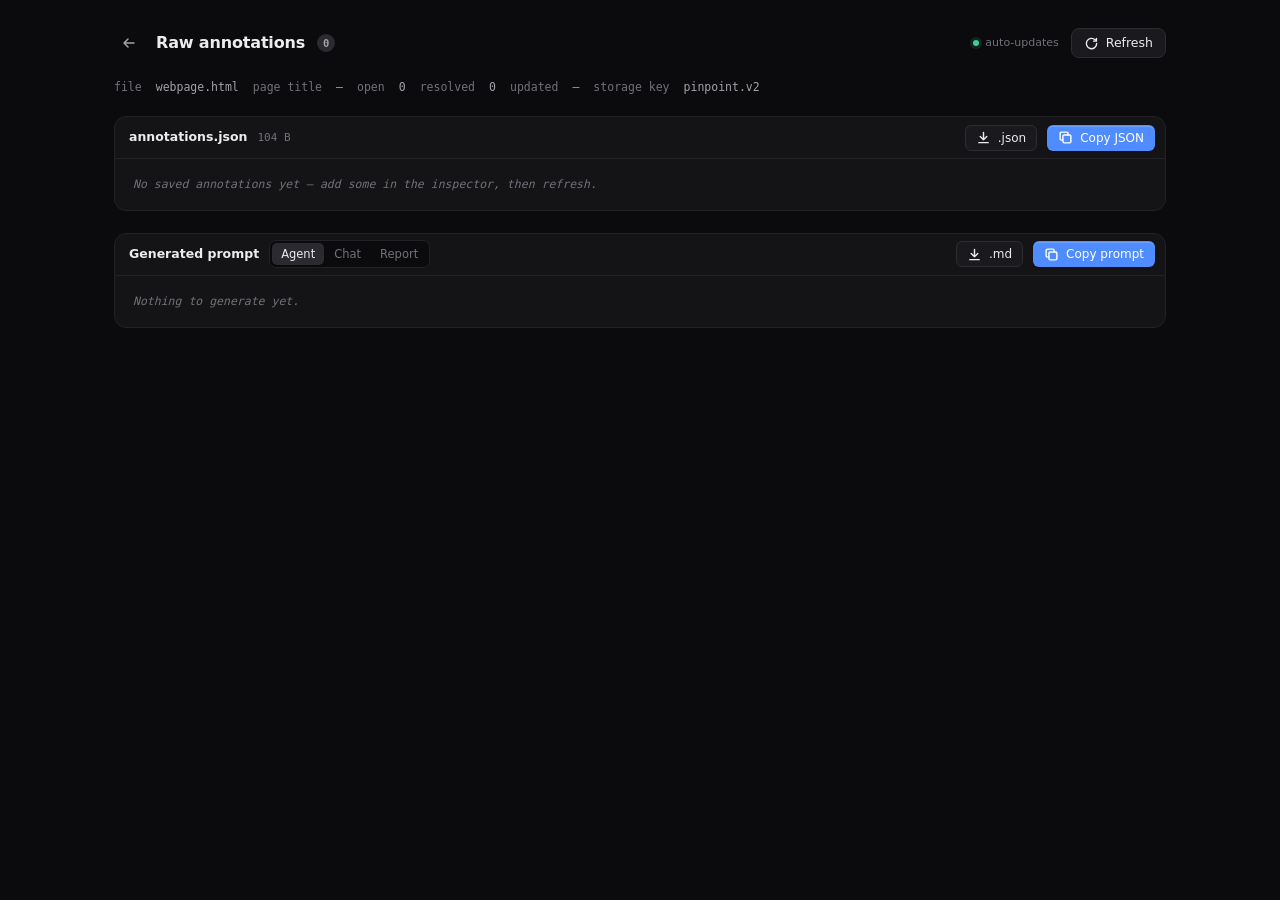
<file: annotations.html>
<!doctype html>
<html lang="en">
<head>
<meta charset="utf-8">
<meta name="viewport" content="width=device-width, initial-scale=1">
<title>Raw annotations · Pinpoint</title>
<link rel="stylesheet" href="style.css">
<style>
  body{overflow:auto}
  .raw{max-width:1100px;margin:0 auto;padding:28px 24px 64px;display:flex;flex-direction:column;gap:22px}
  .raw-head{display:flex;align-items:center;gap:12px;flex-wrap:wrap}
  .raw-head h1{margin:0;font-size:16px;font-weight:600;letter-spacing:-.01em}
  .meta{display:flex;gap:14px;flex-wrap:wrap;font:11.5px var(--mono);color:var(--dim)}
  .meta b{color:var(--mut);font-weight:500}
  .block{border:1px solid var(--line);border-radius:12px;background:var(--panel);overflow:hidden}
  .block-head{display:flex;align-items:center;gap:10px;height:42px;padding:0 10px 0 14px;border-bottom:1px solid var(--line)}
  .block-head h2{margin:0;font-size:12.5px;font-weight:600}
  .block-head .sub{font:11px var(--mono);color:var(--dim)}
  pre{margin:0;padding:16px 18px;max-height:62vh;overflow:auto;font:11.5px/1.65 var(--mono);color:#cfcfd6;white-space:pre;tab-size:2}
  pre.empty-raw{color:var(--dim);font-style:italic}
  .tok-key{color:#74a5ff}.tok-str{color:#9ad8a0}.tok-num{color:#f5a524}.tok-bool{color:#c89bf5}.tok-null{color:var(--faint)}
  .nav{display:flex;align-items:center;gap:8px}
  .live{display:inline-flex;align-items:center;gap:6px;font-size:11px;color:var(--dim)}
</style>
</head>
<body>
<svg width="0" height="0" style="position:absolute" aria-hidden="true">
  <symbol id="i-copy" viewBox="0 0 16 16"><rect x="5.25" y="5.25" width="8.5" height="8.5" rx="1.5"/><path d="M10.75 5.25V3.75a1.5 1.5 0 0 0-1.5-1.5h-5.5a1.5 1.5 0 0 0-1.5 1.5v5.5a1.5 1.5 0 0 0 1.5 1.5h1.5"/></symbol>
  <symbol id="i-check" viewBox="0 0 16 16"><path d="M3.5 8.5l3 3 6-7"/></symbol>
  <symbol id="i-refresh" viewBox="0 0 16 16"><path d="M13.5 8a5.5 5.5 0 1 1-1.7-3.97M13.25 2.5V5.5h-3"/></symbol>
  <symbol id="i-download" viewBox="0 0 16 16"><path d="M8 2.5v8M4.5 7 8 10.5 11.5 7M3 13.5h10"/></symbol>
  <symbol id="i-arrow-l" viewBox="0 0 16 16"><path d="M13 8H3M7 4 3 8l4 4"/></symbol>
</svg>

<div class="raw">
  <div class="raw-head">
    <a class="ib" href="index.html" title="Back to inspector" aria-label="Back to inspector"><svg class="i"><use href="#i-arrow-l"/></svg></a>
    <h1>Raw annotations</h1>
    <span class="count" id="cnt">0</span>
    <span class="spacer"></span>
    <span class="live"><i class="dot ok"></i>auto-updates</span>
    <button class="btn" id="btnRefresh" type="button"><svg class="i"><use href="#i-refresh"/></svg>Refresh</button>
  </div>
  <div class="meta" id="meta"></div>

  <section class="block">
    <div class="block-head">
      <h2>annotations.json</h2><span class="sub" id="jsonSize"></span>
      <span class="spacer"></span>
      <button class="btn sm" data-dl="json" type="button"><svg class="i"><use href="#i-download"/></svg>.json</button>
      <button class="btn sm primary" data-copy="json" type="button"><svg class="i"><use href="#i-copy"/></svg><span>Copy JSON</span></button>
    </div>
    <pre id="jsonOut"></pre>
  </section>

  <section class="block">
    <div class="block-head">
      <h2>Generated prompt</h2>
      <div class="seg" id="fmtSeg" role="group" aria-label="Format">
        <button data-f="cursor" aria-pressed="true">Agent</button><button data-f="chat" aria-pressed="false">Chat</button><button data-f="report" aria-pressed="false">Report</button>
      </div>
      <span class="sub" id="promptSize"></span>
      <span class="spacer"></span>
      <button class="btn sm" data-dl="md" type="button"><svg class="i"><use href="#i-download"/></svg>.md</button>
      <button class="btn sm primary" data-copy="prompt" type="button"><svg class="i"><use href="#i-copy"/></svg><span>Copy prompt</span></button>
    </div>
    <pre id="promptOut"></pre>
  </section>
</div>

<div class="toast" id="toast" role="status" aria-live="polite"></div>

<script src="prompt.js"></script>
<script>
(() => {
'use strict';
const $ = s => document.querySelector(s);
const $$ = s => [...document.querySelectorAll(s)];
let data = { annotations: [] }, jsonText = '', promptText = '', fmt = 'cursor';

let tT; const toast = m => { const t = $('#toast'); t.textContent = m; t.classList.add('show'); clearTimeout(tT); tT = setTimeout(() => t.classList.remove('show'), 1800); };
const bytes = n => n < 1024 ? n + ' B' : (n / 1024).toFixed(1) + ' KB';

// Minimal JSON syntax highlighting — purely cosmetic, the text stays raw/copyable.
function highlight(s) {
  return PP.esc(s).replace(
    /("(\\u[a-zA-Z0-9]{4}|\\[^u]|[^\\"])*"(\s*:)?|\b(true|false)\b|\bnull\b|-?\d+(?:\.\d*)?(?:[eE][+-]?\d+)?)/g,
    m => {
      let c = 'tok-num';
      if (/^"/.test(m)) c = /:$/.test(m) ? 'tok-key' : 'tok-str';
      else if (/true|false/.test(m)) c = 'tok-bool';
      else if (/null/.test(m)) c = 'tok-null';
      return `<span class="${c}">${m}</span>`;
    });
}

function render() {
  data = PP.load();
  const anns = data.annotations;
  $('#cnt').textContent = anns.length;

  const open = anns.filter(a => !a.resolved).length;
  $('#meta').innerHTML = [
    `file <b>${PP.esc(data.file || PP.PAGE_FILE)}</b>`,
    `page title <b>${PP.esc(data.source?.title || '—')}</b>`,
    `open <b>${open}</b>`,
    `resolved <b>${anns.length - open}</b>`,
    `updated <b>${data.updatedAt ? new Date(data.updatedAt).toLocaleString() : '—'}</b>`,
    `storage key <b>${PP.STORE_KEY}</b>`
  ].join('');

  jsonText = JSON.stringify(data, null, 2);
  const jo = $('#jsonOut');
  if (anns.length) { jo.classList.remove('empty-raw'); jo.innerHTML = highlight(jsonText); }
  else { jo.classList.add('empty-raw'); jo.textContent = 'No saved annotations yet — add some in the inspector, then refresh.'; }
  $('#jsonSize').textContent = bytes(jsonText.length);

  promptText = PP.buildPrompt(anns, { target: fmt, resolved: true, wrap: false });
  const po = $('#promptOut');
  po.classList.toggle('empty-raw', !promptText);
  po.textContent = promptText || 'Nothing to generate yet.';
  $('#promptSize').textContent = promptText ? `${promptText.length.toLocaleString()} chars · ~${Math.ceil(promptText.length / 4).toLocaleString()} tokens` : '';
}

async function copy(text, btn, label) {
  if (!text) return toast('Nothing to copy');
  try { await navigator.clipboard.writeText(text); }
  catch { const t = document.createElement('textarea'); t.value = text; document.body.append(t); t.select(); document.execCommand('copy'); t.remove(); }
  const span = btn.querySelector('span'), use = btn.querySelector('use');
  span.textContent = 'Copied'; use.setAttribute('href', '#i-check');
  clearTimeout(btn._t); btn._t = setTimeout(() => { span.textContent = label; use.setAttribute('href', '#i-copy'); }, 1600);
}
function download(name, text, type) {
  const a = document.createElement('a');
  a.href = URL.createObjectURL(new Blob([text], { type }));
  a.download = name; a.click(); setTimeout(() => URL.revokeObjectURL(a.href), 1000);
}

$('#btnRefresh').addEventListener('click', () => { render(); toast('Reloaded from storage'); });
$('[data-copy=json]').addEventListener('click', e => copy(jsonText, e.currentTarget, 'Copy JSON'));
$('[data-copy=prompt]').addEventListener('click', e => copy(promptText, e.currentTarget, 'Copy prompt'));
$('[data-dl=json]').addEventListener('click', () => download('pinpoint-annotations.json', jsonText, 'application/json'));
$('[data-dl=md]').addEventListener('click', () => download('pinpoint-feedback.md', promptText, 'text/markdown'));
$('#fmtSeg').addEventListener('click', e => {
  const b = e.target.closest('[data-f]'); if (!b) return;
  fmt = b.dataset.f; $$('#fmtSeg button').forEach(x => x.setAttribute('aria-pressed', String(x === b))); render();
});
// live-update when the inspector saves in another tab
window.addEventListener('storage', e => { if (e.key === PP.STORE_KEY) render(); });
document.addEventListener('visibilitychange', () => { if (!document.hidden) render(); });
render();
})();
</script>
</body>
</html>
</file>
<file: style.css>
/* ═════════════════════════ Tokens ═════════════════════════ */
:root{
  --bg:#0b0b0d; --canvas:#0e0e11; --panel:#141417; --raise:#1a1a1e; --hover:#222227; --active:#2a2a30;
  --line:#222226; --line-2:#2c2c32; --line-3:#3a3a42;
  --txt:#ececef; --mut:#a1a1aa; --dim:#71717a; --faint:#4e4e57;
  --accent:#4f8cff; --accent-2:#74a5ff; --accent-bg:rgba(79,140,255,.13); --accent-ring:rgba(79,140,255,.28);
  --green:#3ecf8e; --amber:#f5a524; --red:#f26464;
  --r:8px; --r-sm:6px;
  --sans:"Inter var",Inter,ui-sans-serif,system-ui,-apple-system,"Segoe UI",Roboto,"Helvetica Neue",Arial,sans-serif;
  --mono:"JetBrains Mono","SF Mono",ui-monospace,SFMono-Regular,Menlo,Consolas,monospace;
  --ease:cubic-bezier(.2,.8,.2,1);
  --shadow:0 0 0 1px rgba(0,0,0,.35),0 8px 24px rgba(0,0,0,.35),0 24px 64px rgba(0,0,0,.35);
}

/* ═════════════════════════ Base ═════════════════════════ */
*{box-sizing:border-box}
[hidden]{display:none!important}
html,body{height:100%;margin:0}
body{background:var(--bg);color:var(--txt);font:13px/1.5 var(--sans);-webkit-font-smoothing:antialiased;-moz-osx-font-smoothing:grayscale;overflow:hidden;font-feature-settings:"cv11","ss01"}
button,input,textarea,select{font:inherit;color:inherit}
button{-webkit-tap-highlight-color:transparent}
.mono,code{font-family:var(--mono)}
:focus{outline:none}
:focus-visible{outline:2px solid var(--accent);outline-offset:1px}
::selection{background:rgba(79,140,255,.35)}
::-webkit-scrollbar{width:10px;height:10px}
::-webkit-scrollbar-track{background:transparent}
::-webkit-scrollbar-thumb{background:#2a2a30;border-radius:10px;border:3px solid transparent;background-clip:padding-box}
::-webkit-scrollbar-thumb:hover{background:#3a3a42;background-clip:padding-box;border:3px solid transparent}
::-webkit-scrollbar-corner{background:transparent}
.spacer{flex:1}
.i{width:16px;height:16px;flex:none;fill:none;stroke:currentColor;stroke-width:1.5;stroke-linecap:round;stroke-linejoin:round}
.vsep{width:1px;height:18px;background:var(--line-2);flex:none}

kbd{display:inline-flex;align-items:center;height:17px;padding:0 5px;border-radius:4px;background:var(--raise);border:1px solid var(--line-2);border-bottom-width:2px;font:500 10px/1 var(--mono);color:var(--mut)}

/* ═════════════════════════ Layout ═════════════════════════ */
.app{display:grid;grid-template-rows:46px 1fr 26px;height:100vh}
.workspace{display:flex;min-height:0;position:relative}

/* ─── Toolbar ─── */
.topbar{display:grid;grid-template-columns:1fr auto 1fr;align-items:center;gap:12px;padding:0 8px 0 12px;background:var(--panel);border-bottom:1px solid var(--line);position:relative;z-index:50}
.tb-left,.tb-right{display:flex;align-items:center;gap:8px;min-width:0}
.tb-right{justify-content:flex-end}

.brand{display:flex;align-items:center;gap:9px;font-weight:600;font-size:13px;letter-spacing:-.01em;white-space:nowrap}
.logo{width:24px;height:24px;border-radius:7px;display:grid;place-items:center;color:#fff;background:linear-gradient(160deg,#6b9fff,#3b6fe0);box-shadow:inset 0 1px 0 rgba(255,255,255,.25),0 1px 2px rgba(0,0,0,.4)}
.logo .i{width:14px;height:14px;stroke-width:1.8}

.file{position:relative;display:flex;align-items:center;gap:8px;min-width:0;max-width:420px;height:30px;padding:0 12px;background:var(--bg);border:1px solid var(--line-2);border-radius:var(--r);overflow:hidden}
.file > .i{color:var(--dim);width:14px;height:14px}
.file b{font:500 12px var(--mono);color:var(--txt);flex:none}
.file-title{min-width:0;font-size:11.5px;color:var(--dim);overflow:hidden;text-overflow:ellipsis;white-space:nowrap;border-left:1px solid var(--line-2);padding-left:8px}
.file-title:empty{display:none}
.file.loading::after{content:"";position:absolute;left:0;right:0;bottom:0;height:2px;background:linear-gradient(90deg,transparent,var(--accent),transparent) no-repeat;background-size:40% 100%;animation:load 1s var(--ease) infinite}
@keyframes load{from{background-position:-80% 0}to{background-position:180% 0}}

/* Tools (center) */
.tools{display:flex;align-items:center;gap:2px;padding:3px;background:var(--bg);border:1px solid var(--line);border-radius:10px}
.tools .vsep{margin:0 3px;height:16px}
.vp{display:flex;gap:2px}
.tool{width:32px;height:28px;border:0;border-radius:7px;background:transparent;color:var(--dim);display:grid;place-items:center;cursor:pointer;transition:background .12s,color .12s}
.tool:hover{color:var(--txt);background:var(--hover)}
.tool[aria-pressed=true]{color:var(--txt);background:var(--active)}
#inspectToggle[aria-pressed=true]{background:var(--accent);color:#fff;box-shadow:inset 0 1px 0 rgba(255,255,255,.2)}
.tool[disabled]{opacity:.35;pointer-events:none}

/* ─── Buttons ─── */
.btn{height:30px;padding:0 12px;border-radius:var(--r);border:1px solid var(--line-2);background:var(--raise);color:var(--txt);font-weight:500;font-size:12.5px;cursor:pointer;display:inline-flex;align-items:center;justify-content:center;gap:7px;white-space:nowrap;transition:background .12s,border-color .12s,color .12s,box-shadow .12s}
.btn:hover{background:var(--hover);border-color:var(--line-3)}
.btn:active{transform:translateY(.5px)}
.btn .i{width:15px;height:15px}
.btn.primary{background:var(--accent);border-color:transparent;color:#fff;box-shadow:inset 0 1px 0 rgba(255,255,255,.18),0 1px 2px rgba(0,0,0,.3)}
.btn.primary:hover{background:#5e97ff}
.btn.ghost{background:transparent;border-color:transparent;color:var(--mut)}
.btn.ghost:hover{background:var(--hover);color:var(--txt)}
.btn.sm{height:26px;padding:0 10px;font-size:12px;border-radius:var(--r-sm)}
.btn.ok{background:#16794f;color:#fff}
.btn[disabled]{opacity:.4;pointer-events:none}

.ib{width:30px;height:30px;flex:none;display:grid;place-items:center;border:0;border-radius:var(--r);background:transparent;color:var(--mut);cursor:pointer;transition:background .12s,color .12s}
.ib:hover{background:var(--hover);color:var(--txt)}
.ib[aria-pressed=true]{color:var(--txt);background:var(--active)}
.ib.sm{width:24px;height:24px;border-radius:var(--r-sm)}
.ib.sm .i{width:15px;height:15px}
.ib.xs{width:20px;height:20px;border-radius:5px}
.ib.xs .i{width:13px;height:13px}
.ib.danger:hover{color:var(--red);background:rgba(242,100,100,.1)}
a.ib,a.btn{text-decoration:none}

.count{display:inline-grid;place-items:center;min-width:18px;height:18px;padding:0 5px;border-radius:9px;background:var(--active);color:var(--mut);font:600 10.5px/1 var(--mono)}
.btn.primary .count{background:rgba(255,255,255,.2);color:#fff;margin-right:-4px}
.btn.primary .count:empty,.btn.primary .count.zero{display:none}

/* Tooltips */
[data-tip]{position:relative}
[data-tip]:hover::after{content:attr(data-tip);position:absolute;top:calc(100% + 8px);left:50%;transform:translateX(-50%);z-index:300;padding:4px 8px;border-radius:6px;background:#000;border:1px solid var(--line-2);color:var(--txt);font:500 11px/1.4 var(--sans);white-space:pre;pointer-events:none;box-shadow:0 6px 20px rgba(0,0,0,.5);animation:tip .12s .45s both}
.pop-foot [data-tip]:hover::after,.sb-head [data-tip]:hover::after{top:auto;bottom:calc(100% + 6px)}
.sb-head [data-tip]:hover::after{top:calc(100% + 6px);bottom:auto;left:auto;right:0;transform:none}
@keyframes tip{from{opacity:0}to{opacity:1}}

/* ─── Segmented ─── */
.seg{display:inline-flex;gap:1px;padding:2px;background:var(--bg);border:1px solid var(--line);border-radius:7px}
.seg button{height:22px;padding:0 9px;border:0;border-radius:5px;background:transparent;color:var(--dim);font-weight:500;font-size:11.5px;cursor:pointer;transition:background .12s,color .12s}
.seg button:hover{color:var(--txt)}
.seg button[aria-pressed=true]{background:var(--active);color:var(--txt);box-shadow:0 1px 2px rgba(0,0,0,.3)}
.seg.full{display:flex}
.seg.full button{flex:1;height:24px}

/* ═════════════════════════ Stage ═════════════════════════ */
.stage{flex:1;min-width:0;position:relative;background:var(--canvas) radial-gradient(circle at 1px 1px,rgba(255,255,255,.06) 1px,transparent 0) 0 0/20px 20px}
.stage-scroll{position:absolute;inset:0;overflow:auto;padding:14px 24px 24px;display:flex;justify-content:center}
.frame-wrap{display:flex;flex-direction:column;flex:none;width:100%;min-height:460px;transition:width .32s var(--ease)}
.frame-wrap[data-vp=tablet]{width:1024px}
.frame-wrap[data-vp=mobile]{width:390px}
.frame-label{display:flex;align-items:center;gap:8px;height:20px;margin-bottom:6px;padding:0 2px;font:11px var(--mono);color:var(--dim)}
.frame-label b{font:500 11.5px var(--sans);color:var(--mut)}
.frame-box{flex:1;display:flex;border-radius:6px;overflow:hidden;background:#fff;box-shadow:0 0 0 1px var(--line-2),0 12px 40px rgba(0,0,0,.45)}
.frame-wrap[data-vp=mobile] .frame-box{border-radius:14px}
#frame{flex:1;width:100%;border:0;display:block;background:#fff}

.empty-stage{position:absolute;inset:0;display:grid;place-items:center;padding:24px;z-index:4}
.es-card{display:flex;flex-direction:column;align-items:center;text-align:center;max-width:320px}
.es-icon{width:44px;height:44px;border-radius:12px;display:grid;place-items:center;background:var(--raise);border:1px solid var(--line-2);color:var(--accent-2);margin-bottom:16px}
.es-icon .i{width:20px;height:20px}
.es-icon.err{color:var(--amber);background:rgba(245,165,36,.1);border-color:rgba(245,165,36,.25)}
.es-card p{max-width:300px}
.es-card h3{margin:0 0 4px;font-size:14px;font-weight:600}
.es-card p{margin:0 0 16px;color:var(--dim);font-size:12.5px}

.banner{position:absolute;top:12px;left:50%;transform:translateX(-50%);z-index:20;display:flex;align-items:center;gap:10px;width:max-content;max-width:calc(100% - 24px);padding:6px 6px 6px 12px;border-radius:10px;background:#1d1910;border:1px solid #3d3216;color:#e9d3a3;font-size:12.5px;box-shadow:var(--shadow);animation:bannerIn .2s var(--ease)}
.banner > .i{color:var(--amber);width:15px;height:15px}
.banner b{color:#fbe6b8;font-weight:600}
.banner .btn{background:rgba(245,165,36,.12);border-color:rgba(245,165,36,.25);color:#fbe6b8}
.banner .btn:hover{background:rgba(245,165,36,.2)}

/* ═════════════════════════ Popover ═════════════════════════ */
.popover{position:absolute;z-index:30;width:344px;max-height:calc(100% - 20px);display:flex;flex-direction:column;background:var(--panel);border:1px solid var(--line-2);border-radius:12px;box-shadow:var(--shadow);animation:pop .14s var(--ease)}
@keyframes pop{from{opacity:0;transform:translateY(4px) scale(.985)}to{opacity:1;transform:none}}
@keyframes bannerIn{from{opacity:0;transform:translate(-50%,-4px)}to{opacity:1;transform:translate(-50%,0)}}

.pop-head{display:flex;align-items:flex-start;gap:10px;padding:12px 8px 10px 12px}
.pin-num{flex:none;min-width:22px;height:22px;padding:0 5px;border-radius:11px;background:var(--accent);color:#fff;display:grid;place-items:center;font:600 11px/1 var(--sans);box-shadow:0 0 0 2px rgba(255,255,255,.08)}
.pop-title{flex:1;min-width:0;padding-top:1px}
.pop-el{display:flex;align-items:baseline;gap:8px;font:500 12px/1.4 var(--mono);color:var(--txt);min-width:0}
.pop-el #popEl{overflow:hidden;text-overflow:ellipsis;white-space:nowrap;min-width:0}
.pop-size{margin-left:auto;flex:none;font-size:10.5px;color:var(--dim)}
.pop-sel{margin-top:2px;font:10.5px/1.4 var(--mono);color:var(--dim);white-space:nowrap;overflow:hidden;text-overflow:ellipsis;direction:rtl;text-align:left}
.pop-sel bdi{direction:ltr}

.pop-body{padding:0 12px 4px;overflow:auto;display:flex;flex-direction:column;gap:10px}

textarea,.field input[type=text]{width:100%;background:var(--bg);border:1px solid var(--line-2);border-radius:var(--r);padding:8px 10px;color:var(--txt);font-size:13px;line-height:1.5;resize:vertical;outline:0;transition:border-color .15s,box-shadow .15s}
textarea:hover,.field input[type=text]:hover{border-color:var(--line-3)}
textarea:focus,.field input[type=text]:focus{border-color:var(--accent);box-shadow:0 0 0 3px var(--accent-ring)}
textarea::placeholder,input::placeholder{color:var(--faint)}
#popComment{min-height:72px}

.field label{display:block;margin-bottom:5px;font-size:11.5px;font-weight:500;color:var(--mut)}
.field label span{color:var(--dim);font-weight:400}
.field input[type=text]{height:30px;padding:0 10px;font-size:12.5px}
.field input[type=file]{width:100%;font-size:12px;color:var(--dim)}
.field input[type=file]::file-selector-button{height:28px;margin-right:10px;padding:0 10px;border-radius:var(--r-sm);border:1px solid var(--line-2);background:var(--raise);color:var(--txt);font:500 12px var(--sans);cursor:pointer}
.field input[type=file]::file-selector-button:hover{background:var(--hover)}

.chips{display:flex;flex-wrap:wrap;gap:4px}
.chip{height:24px;padding:0 9px 0 8px;border-radius:12px;border:1px solid var(--line-2);background:transparent;color:var(--dim);font-size:11.5px;font-weight:500;cursor:pointer;display:inline-flex;align-items:center;gap:6px;transition:all .12s}
.chip i{width:7px;height:7px;border-radius:50%;background:var(--c);opacity:.7}
.chip:hover{color:var(--txt);border-color:var(--line-3)}
.chip[aria-pressed=true]{color:var(--txt);border-color:color-mix(in srgb,var(--c) 55%,transparent);background:color-mix(in srgb,var(--c) 14%,transparent)}
.chip[aria-pressed=true] i{opacity:1}

/* Style tweaks (collapsible) */
.tweaks{margin:0 -12px;border-top:1px solid var(--line)}
.tweaks summary{display:flex;align-items:center;gap:6px;height:36px;padding:0 12px;list-style:none;cursor:pointer;color:var(--mut);font-size:12px;font-weight:500;user-select:none}
.tweaks summary::-webkit-details-marker{display:none}
.tweaks summary:hover{color:var(--txt)}
.tweaks .chev{width:13px;height:13px;color:var(--dim);transition:transform .15s var(--ease)}
.tweaks[open] .chev{transform:rotate(90deg)}
.tc{margin-left:auto;font:500 10.5px var(--mono);color:var(--accent-2)}
.tw-body{display:flex;flex-direction:column;gap:4px;padding:0 12px 10px}

.crow{display:grid;grid-template-columns:52px 22px 1fr 20px;align-items:center;gap:8px;height:26px}
.crow label,.nudge > label{font-size:11.5px;color:var(--dim)}
.crow input[type=color]{width:22px;height:22px;padding:0;border:1px solid var(--line-3);border-radius:6px;background:none;cursor:pointer;overflow:hidden}
.crow input[type=color]::-webkit-color-swatch-wrapper{padding:0}
.crow input[type=color]::-webkit-color-swatch{border:0;border-radius:5px}
.crow input[type=color]::-moz-color-swatch{border:0;border-radius:5px}
.cval{font-size:10.5px;color:var(--mut);overflow:hidden;text-overflow:ellipsis;white-space:nowrap}
.cval.chg{color:var(--accent-2)}

.nudge{display:grid;grid-template-columns:52px auto 1fr;align-items:center;gap:8px;margin-top:6px}
.nudge > label{align-self:start;padding-top:4px}
.pad{display:grid;grid-template-columns:repeat(3,22px);grid-template-rows:repeat(3,22px);gap:2px}
.pad button{border:1px solid var(--line-2);border-radius:5px;background:var(--raise);color:var(--mut);font-size:11px;line-height:1;cursor:pointer;padding:0;transition:all .1s}
.pad button:hover{background:var(--hover);color:var(--txt);border-color:var(--line-3)}
.pad button:active{background:var(--accent-bg);border-color:var(--accent)}
.pad .mid{color:var(--dim);font-size:14px}
.nudge-opts{display:flex;flex-direction:column;align-items:flex-start;gap:5px;min-width:0}
.read{font-size:11px;color:var(--txt);padding-left:2px}
.nudge-opts .seg button{height:20px;padding:0 7px;font-size:10.5px}

.pop-foot{display:flex;align-items:center;gap:6px;padding:8px 8px 8px 10px;border-top:1px solid var(--line)}
.k-in{height:16px;padding:0 4px;margin-right:-3px;background:rgba(255,255,255,.16);border:0;color:rgba(255,255,255,.85);font-size:9.5px}

/* ═════════════════════════ Sidebar ═════════════════════════ */
.sidebar{width:300px;flex:none;background:var(--panel);border-left:1px solid var(--line);overflow:hidden;transition:width .22s var(--ease)}
.sidebar.collapsed{width:0;border-left-color:transparent}
.sb-inner{width:300px;height:100%;display:flex;flex-direction:column}
.sb-head{display:flex;align-items:center;gap:8px;height:40px;flex:none;padding:0 8px 0 14px}
.sb-title{font-weight:600;font-size:12.5px}
.sb-tabs{padding:0 10px 10px;border-bottom:1px solid var(--line)}
.list{flex:1;overflow:auto;padding:6px;display:flex;flex-direction:column;gap:2px}

.card{--c:var(--accent);position:relative;display:grid;grid-template-columns:22px 1fr;gap:3px 10px;padding:10px;border-radius:var(--r);cursor:pointer;transition:background .12s}
.card:hover{background:var(--raise)}
.card:focus-visible{outline-offset:-2px}
.card.active{background:var(--accent-bg);box-shadow:inset 0 0 0 1px rgba(79,140,255,.3)}
.card .num{grid-row:1 / span 4;align-self:start;width:22px;height:22px;border-radius:11px;background:var(--c);color:#fff;display:grid;place-items:center;font:600 11px/1 var(--sans)}
.card.resolved .num{background:var(--active);color:var(--green)}
.card.resolved .num .i{width:12px;height:12px;stroke-width:2.2}
.card.resolved .preview,.card.resolved .card-top{opacity:.55}
.card.resolved .preview{text-decoration:line-through;text-decoration-color:var(--faint)}
.card-top{display:flex;align-items:center;gap:6px;height:22px;font-size:11.5px;color:var(--dim)}
.card-top .tag{color:color-mix(in srgb,var(--c) 85%,#fff);font-weight:500}
.card-top .vpb{margin-left:auto;font:10.5px var(--mono);color:var(--faint)}
.preview{margin:0;color:var(--txt);font-size:12.5px;line-height:1.45;overflow-wrap:anywhere;display:-webkit-box;-webkit-line-clamp:3;-webkit-box-orient:vertical;overflow:hidden}
.preview.muted{color:var(--dim);font-style:italic}
.crumb{font:10.5px/1.4 var(--mono);color:var(--faint);white-space:nowrap;overflow:hidden;text-overflow:ellipsis;direction:rtl;text-align:left}
.crumb bdi{direction:ltr}
.chgs{display:flex;flex-wrap:wrap;gap:4px;margin-top:3px}
.chg{display:inline-flex;align-items:center;gap:5px;height:18px;padding:0 6px;border-radius:4px;background:var(--bg);border:1px solid var(--line-2);font:10.5px var(--mono);color:var(--mut)}
.chg i{width:8px;height:8px;border-radius:2px;box-shadow:0 0 0 1px rgba(255,255,255,.2)}
.card-actions{position:absolute;top:7px;right:7px;display:flex;gap:1px;padding:2px;border-radius:7px;background:var(--panel);border:1px solid var(--line-2);opacity:0;transform:translateY(-2px);transition:opacity .12s,transform .12s;pointer-events:none}
.card:hover .card-actions,.card:focus-within .card-actions{opacity:1;transform:none;pointer-events:auto}
.card-actions button[data-act=resolve]:hover{color:var(--green)}
.card-actions button[data-act=del]:hover{color:var(--red);background:rgba(242,100,100,.1)}

.empty{margin:auto;padding:24px;max-width:240px;text-align:center;color:var(--dim);font-size:12px}
.empty .es-icon{margin:0 auto 14px;width:38px;height:38px;border-radius:10px;color:var(--dim)}
.empty .es-icon .i{width:17px;height:17px}
.empty b{display:block;margin-bottom:4px;color:var(--mut);font-size:12.5px;font-weight:500}
.empty p{margin:0}

/* ═════════════════════════ Status bar ═════════════════════════ */
.statusbar{display:flex;align-items:center;gap:16px;padding:0 12px;background:var(--panel);border-top:1px solid var(--line);font-size:11px;color:var(--dim);white-space:nowrap;overflow:hidden}
.st{display:inline-flex;align-items:center;gap:6px;min-width:0}
#stSource{overflow:hidden;text-overflow:ellipsis;max-width:46vw}
.dot{flex:none;width:6px;height:6px;border-radius:50%;background:var(--faint)}
.dot.ok{background:var(--green);box-shadow:0 0 0 3px rgba(62,207,142,.14)}
.dot.warn{background:var(--amber);box-shadow:0 0 0 3px rgba(245,165,36,.14)}
.keys{gap:5px}
.keys kbd{height:15px;font-size:9.5px;margin-left:6px}
.keys kbd:first-child{margin-left:0}

/* ═════════════════════════ Modals ═════════════════════════ */
.modal{position:fixed;inset:0;z-index:100;display:none;place-items:center;padding:24px;background:rgba(0,0,0,.55);backdrop-filter:blur(3px)}
.modal.open{display:grid;animation:fade .15s ease-out}
@keyframes fade{from{opacity:0}to{opacity:1}}
.dialog{width:min(980px,100%);height:min(660px,calc(100vh - 48px));display:flex;flex-direction:column;background:var(--panel);border:1px solid var(--line-2);border-radius:14px;overflow:hidden;box-shadow:var(--shadow);animation:pop .18s var(--ease)}
.dialog.narrow{width:min(540px,100%);height:auto;max-height:calc(100vh - 48px)}
.dlg-head{display:flex;align-items:center;gap:10px;height:46px;flex:none;padding:0 10px 0 16px;border-bottom:1px solid var(--line)}
.dlg-head h2{margin:0;font-size:13.5px;font-weight:600;letter-spacing:-.005em}
.dlg-body{display:grid;grid-template-columns:260px 1fr;flex:1;min-height:0}
.dlg-body.one{display:flex;flex-direction:column;gap:14px;padding:16px;overflow:auto}
.hint-text{margin:0;color:var(--dim);font-size:12px}

.opts{display:flex;flex-direction:column;gap:22px;padding:16px;border-right:1px solid var(--line);overflow:auto}
.opt-label{margin-bottom:8px;font-size:10.5px;font-weight:600;letter-spacing:.07em;text-transform:uppercase;color:var(--dim)}
.fmt{display:grid;grid-template-columns:repeat(3,1fr);gap:1px;padding:2px;background:var(--bg);border:1px solid var(--line);border-radius:var(--r)}
.fmt label{position:relative;cursor:pointer}
.fmt input{position:absolute;opacity:0;pointer-events:none}
.fmt span{display:grid;place-items:center;height:26px;border-radius:6px;font-size:12px;font-weight:500;color:var(--dim);transition:background .12s,color .12s}
.fmt label:hover span{color:var(--txt)}
.fmt input:checked + span{background:var(--active);color:var(--txt);box-shadow:0 1px 2px rgba(0,0,0,.3)}
.fmt input:focus-visible + span{outline:2px solid var(--accent)}
.fmt-desc{margin:8px 0 0;font-size:11.5px;color:var(--dim);line-height:1.45}

.sw-row{display:flex;align-items:center;justify-content:space-between;gap:12px;height:30px;font-size:12.5px;color:var(--mut);cursor:pointer}
.sw-row:hover{color:var(--txt)}
.switch{appearance:none;-webkit-appearance:none;flex:none;position:relative;width:26px;height:16px;margin:0;border-radius:8px;background:var(--active);cursor:pointer;transition:background .15s}
.switch::before{content:"";position:absolute;top:2px;left:2px;width:12px;height:12px;border-radius:50%;background:#8a8a94;transition:transform .18s var(--ease),background .15s}
.switch:checked{background:var(--accent)}
.switch:checked::before{transform:translateX(10px);background:#fff}

.out{display:flex;min-width:0;min-height:0;background:var(--bg)}
.out textarea,.out textarea:hover,.out textarea:focus{flex:1;border:0;border-radius:0;background:transparent;box-shadow:none;padding:16px 18px;font:11.5px/1.65 var(--mono);color:#cfcfd6;resize:none;white-space:pre;overflow:auto}
.dlg-foot{display:flex;align-items:center;gap:6px;height:52px;flex:none;padding:0 10px 0 16px;border-top:1px solid var(--line)}
.stats{font:11px var(--mono);color:var(--dim)}
#pasteHtml{font:11.5px/1.55 var(--mono);min-height:180px}

/* ═════════════════════════ Toast ═════════════════════════ */
.toast{position:fixed;left:50%;bottom:42px;z-index:200;transform:translate(-50%,8px);opacity:0;pointer-events:none;padding:7px 14px;border-radius:9px;background:#1f1f24;border:1px solid var(--line-3);color:var(--txt);font-size:12.5px;box-shadow:var(--shadow);transition:opacity .18s,transform .22s var(--ease)}
.toast.show{opacity:1;transform:translate(-50%,0)}

/* ═════════════════════════ Responsive ═════════════════════════ */
@media (max-width:1100px){
  .brand-name{display:none}
  .keys{display:none}
}
@media (max-width:900px){
  .topbar{grid-template-columns:1fr auto auto;gap:8px}
  .sidebar{position:absolute;top:0;right:0;bottom:0;z-index:40;box-shadow:-16px 0 40px rgba(0,0,0,.4)}
  .dlg-body{grid-template-columns:1fr;overflow:auto}
  .opts{border-right:0;border-bottom:1px solid var(--line)}
  .out{min-height:320px}
  .popover{width:min(344px,calc(100% - 20px))}
}
@media (prefers-reduced-motion:reduce){*{animation:none!important;transition:none!important}}
</file>
